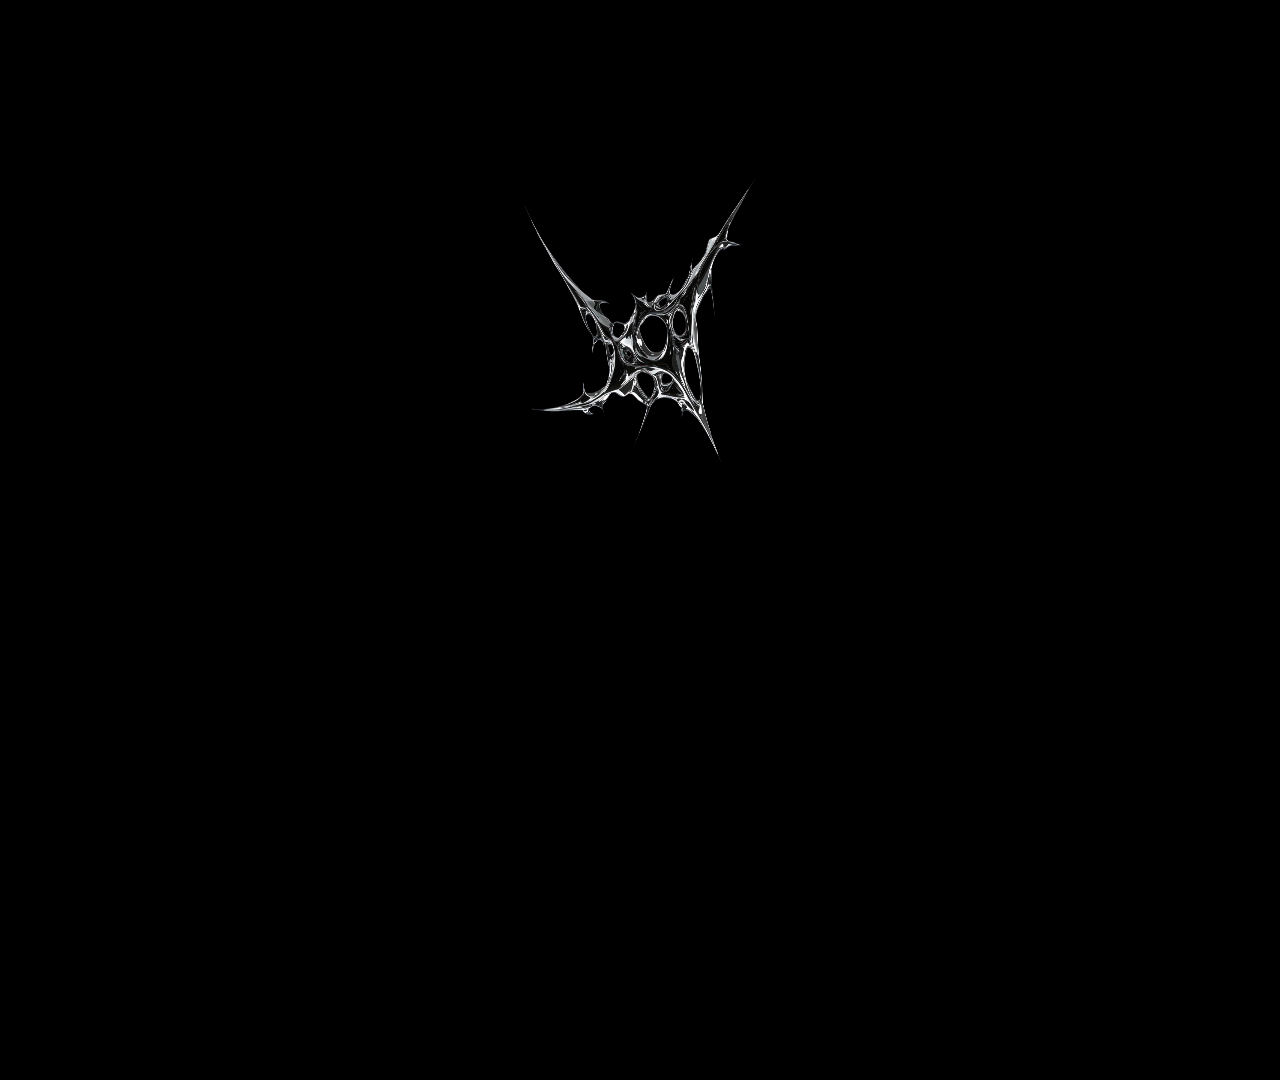
<file: menu/about.html>
<!DOCTYPE html>
<html lang="en">
<head>
    <meta charset="UTF-8">
    <meta name="viewport" content="width=device-width, initial-scale=1.0">
    <title>Caelum Studio | About Us</title>
    <link rel="stylesheet" href="/style/style.css">
    <link rel="preconnect" href="https://fonts.googleapis.com">
    <link rel="preconnect" href="https://fonts.gstatic.com" crossorigin>
    <link href="https://fonts.googleapis.com/css2?family=Rubik+Storm&display=swap" rel="stylesheet">
    <link rel="icon" type="image/x-icon" href="../images/Logo.png">
</head>
<body>
    <div class="container">
        <video autoplay muted  playsinline class="video-bg" id="bgVideo">
             <source src="../videos/water.mp4" type="video/mp4" />
        </video>
    </div>
    <div class="content">
        <div class="logo">
            <a href="../index.html"><img src="../images/Logo.png" alt="Game Studio Logo"></a>
        </div>
        <div>
            <p>
                Lorem ipsum dolor sit amet consectetur adipisicing elit. Officia, maiores libero expedita voluptas, nam suscipit dolorem repudiandae porro, totam laborum modi error neque architecto sint magnam quia qui facilis vitae est! Ea quasi sint dicta assumenda aspernatur sapiente quas molestias, beatae, soluta autem explicabo, repudiandae sed quos. Nobis, neque. Laboriosam unde aliquam consectetur quis ducimus! Iure ut velit quod quaerat fugit consectetur nostrum dolore, inventore nemo ducimus debitis nulla ex nisi laboriosam placeat necessitatibus? Corporis ex architecto iusto praesentium in veniam, soluta delectus provident assumenda quibusdam repudiandae laboriosam facilis sapiente debitis cupiditate sint est quae. Error iure repudiandae et animi?
            </p>
        </div>
    </div>


    <script src="/scripts/background.js"></script>
</body>
</html>
</file>
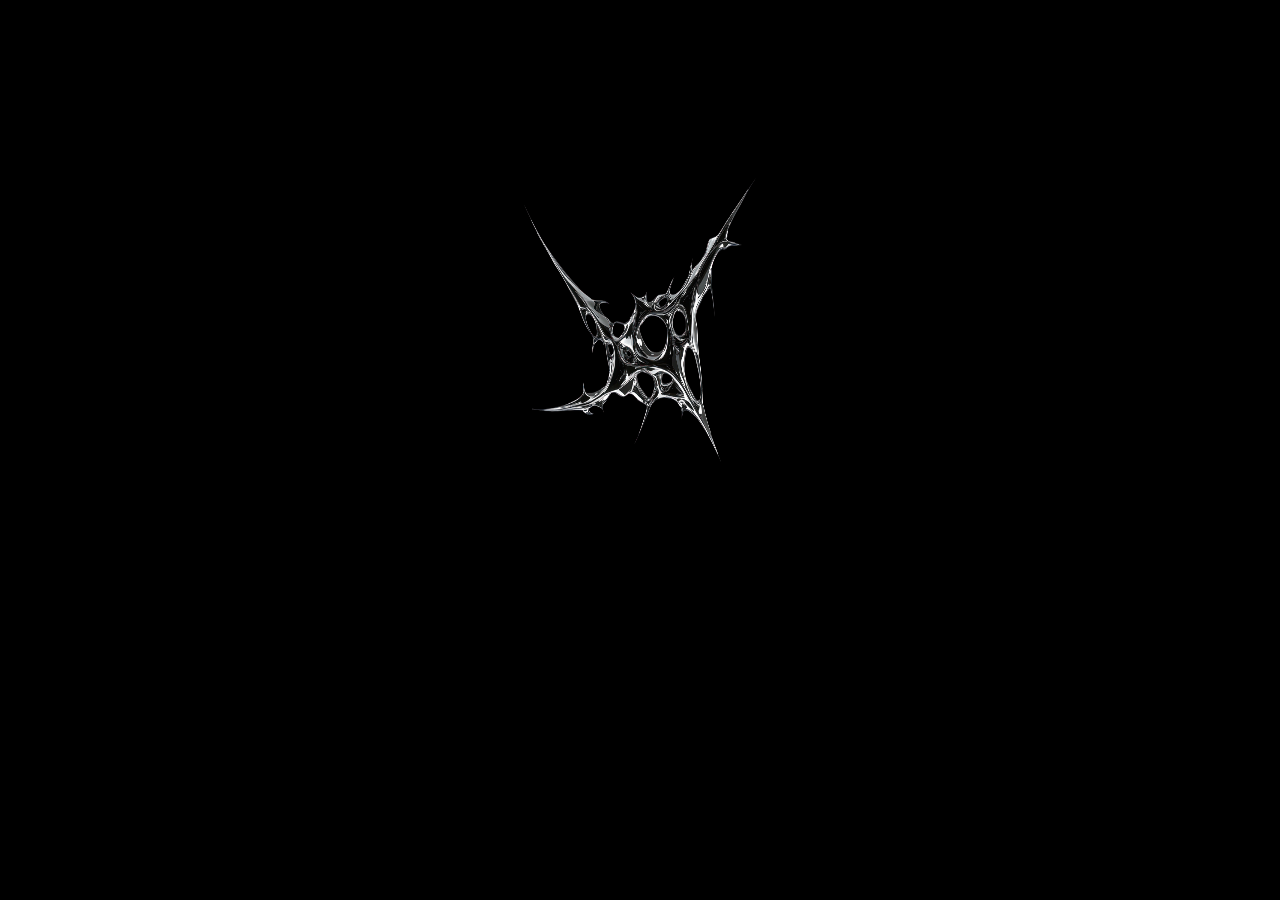
<file: menu/cooperationwithus.html>
<!DOCTYPE html>
<html lang="en">
<head>
    <meta charset="UTF-8">
    <meta name="viewport" content="width=device-width, initial-scale=1.0">
    <title>Caelum Studio | Cooperation With Us</title>
    <link rel="stylesheet" href="/style/style.css">
    <link rel="preconnect" href="https://fonts.googleapis.com">
    <link rel="preconnect" href="https://fonts.gstatic.com" crossorigin>
    <link href="https://fonts.googleapis.com/css2?family=Rubik+Storm&display=swap" rel="stylesheet">
    <link rel="icon" type="image/x-icon" href="../images/Logo.png">
</head>
<body>
    <div class="container">
        <video autoplay muted  playsinline class="video-bg" id="bgVideo">
             <source src="../videos/water.mp4" type="video/mp4" />
        </video>
    </div>
    <div class="content">
        <div class="logo">
            <a href="../index.html"><img src="../images/Logo.png" alt="Game Studio Logo"></a>
        </div>
        <div>
            <p>
              jak lubisz to co robie wyslij do mnie wiadomosc na
            </p>
        </div>
    </div>


    <script src="/scripts/background.js"></script>
</body>
</html>
</file>
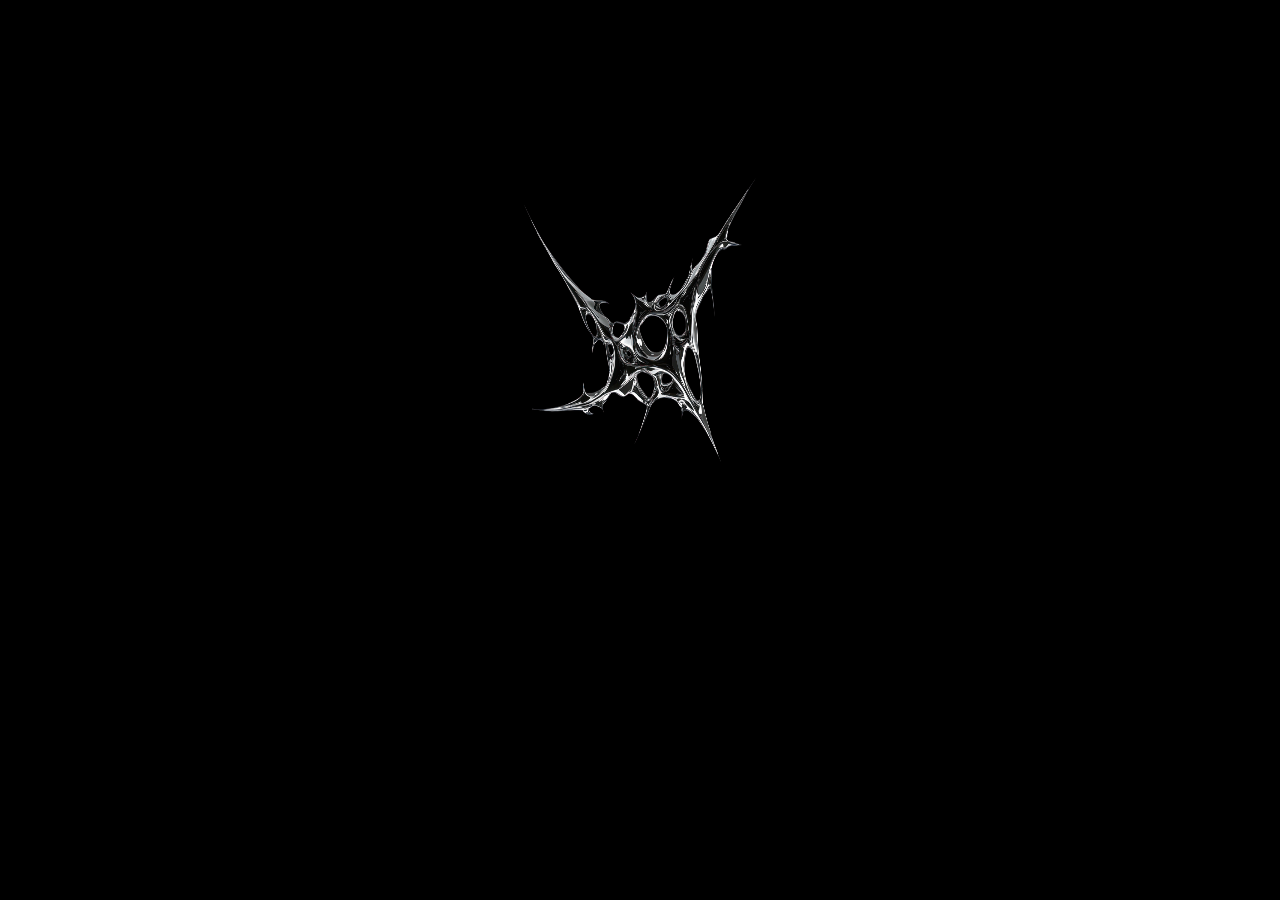
<file: menu/ourprojects.html>
<!DOCTYPE html>
<html lang="en">
<head>
    <meta charset="UTF-8">
    <meta name="viewport" content="width=device-width, initial-scale=1.0">
    <title>Caelum Studio | Our Projects</title>
    <link rel="stylesheet" href="/style/style.css">
    <link rel="preconnect" href="https://fonts.googleapis.com">
    <link rel="preconnect" href="https://fonts.gstatic.com" crossorigin>
    <link href="https://fonts.googleapis.com/css2?family=Rubik+Storm&display=swap" rel="stylesheet">
    <link rel="icon" type="image/x-icon" href="../images/Logo.png">
</head>
<body>
    <div class="container">
        <video autoplay muted  playsinline class="video-bg" id="bgVideo">
             <source src="../videos/water.mp4" type="video/mp4" />
        </video>
    </div>
    <div class="content">
        <div class="logo">
            <a href="../index.html"><img src="../images/Logo.png" alt="Game Studio Logo"></a>
        </div>
        <div>
            <p>
              nasze projekty jeszcze nic tu nie ma ;D
            </p>
        </div>
    </div>


    <script src="/scripts/background.js"></script>
</body>
</html>
</file>
<file: style/style.css>
*{
    padding: 0;
    margin: 0;
    font-family: "Rubik Storm", system-ui;
}
body{
    position: relative;
    width: 100%;
    min-height: 100vh;
    z-index: -2;
    background-color: #000;
}
.video-bg {
    position: fixed;
    top: 0;
    left: 0;
    width: 100%;
    height: 100vh;
    z-index: -1;
    pointer-events: none;
    object-fit: cover;
}
.content {
    position: absolute;
    z-index: 10;
    top: 50%;
    left: 50%;
    transform: translate(-50%,-50%);
    width: 300px;
    height: 500px;
}
.logo {
    height:240px;
    transform: rotate(90deg);
}
img {
    width: 100%;
    height: 100%;
}
.content > :nth-child(2) {
    border-radius: 20px 20px 100px 100px;
    padding: 20px 20px;
    background-color: rgba(0, 0, 0, 0.413);
    margin-top: 30px;
    list-style: none;
}
</file>
